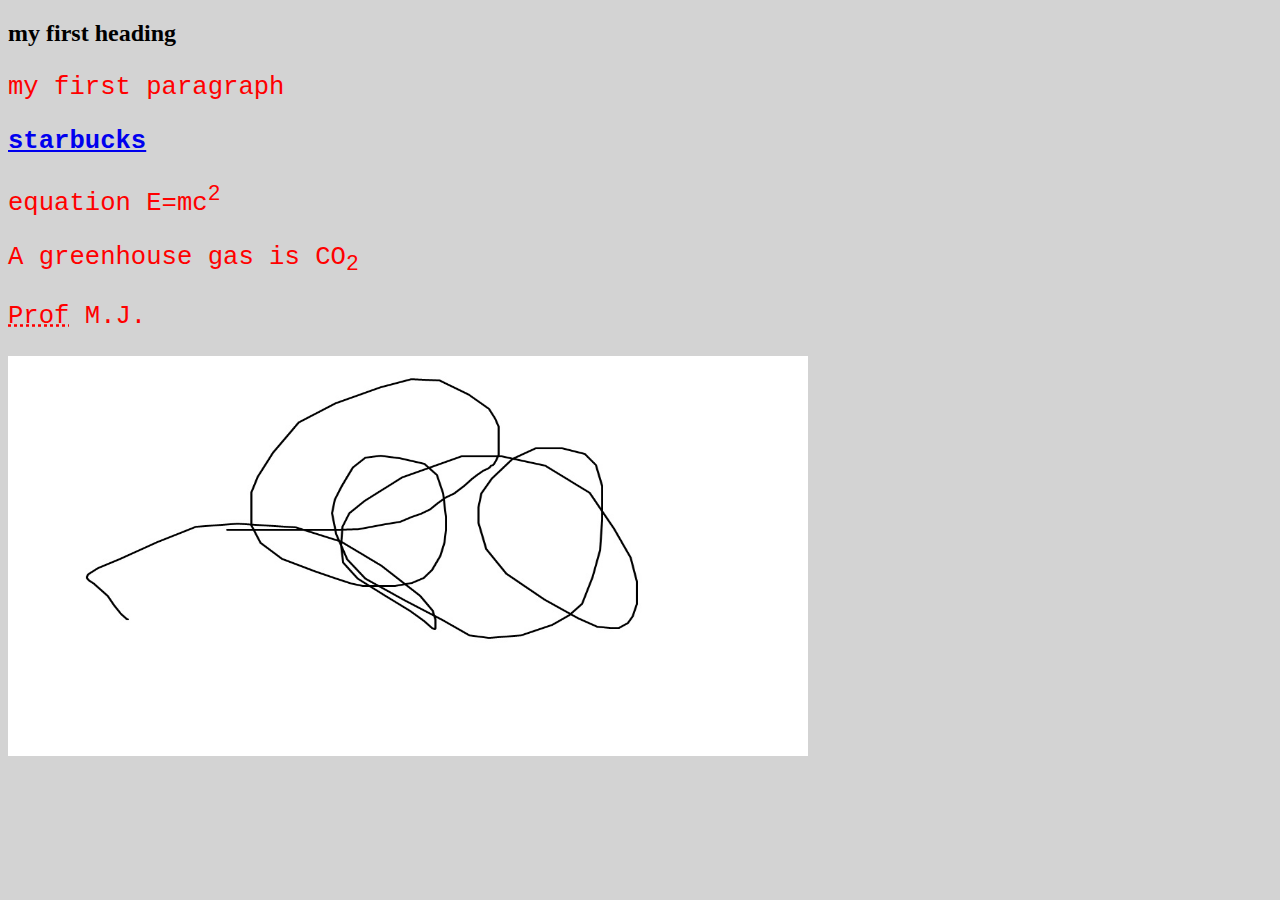
<file: index.html>
<!DOCTYPE html>
<html>
    <head>
        <link rel="stylesheet" href="styles.css">
    </head>
    <body>
        <h2> my first heading </h2>
        <p> my first paragraph </p>
        <p><b><a href = "http://www.starbucks.co.uk">starbucks</a></b></p>
        <p> equation E=mc<sup>2</sup></p>
        <p> A greenhouse gas is CO<sub>2</sub></p>
        <p> <abbr title="Professor">Prof</abbr> M.J.</p>
        <IMG SRC="images\scribble.jpg" ALT="some text" WIDTH=800 HEIGHT=400></IMG>
    </body>
</html>
</file>
<file: styles.css>
body {
    background-color: lightgrey;
}

h1 {
    color: blue;
    font-family: verdana;
    font-size: 300%;
}

p  {
    color: red;
    font-family: courier;
    font-size: 160%;
}
</file>
